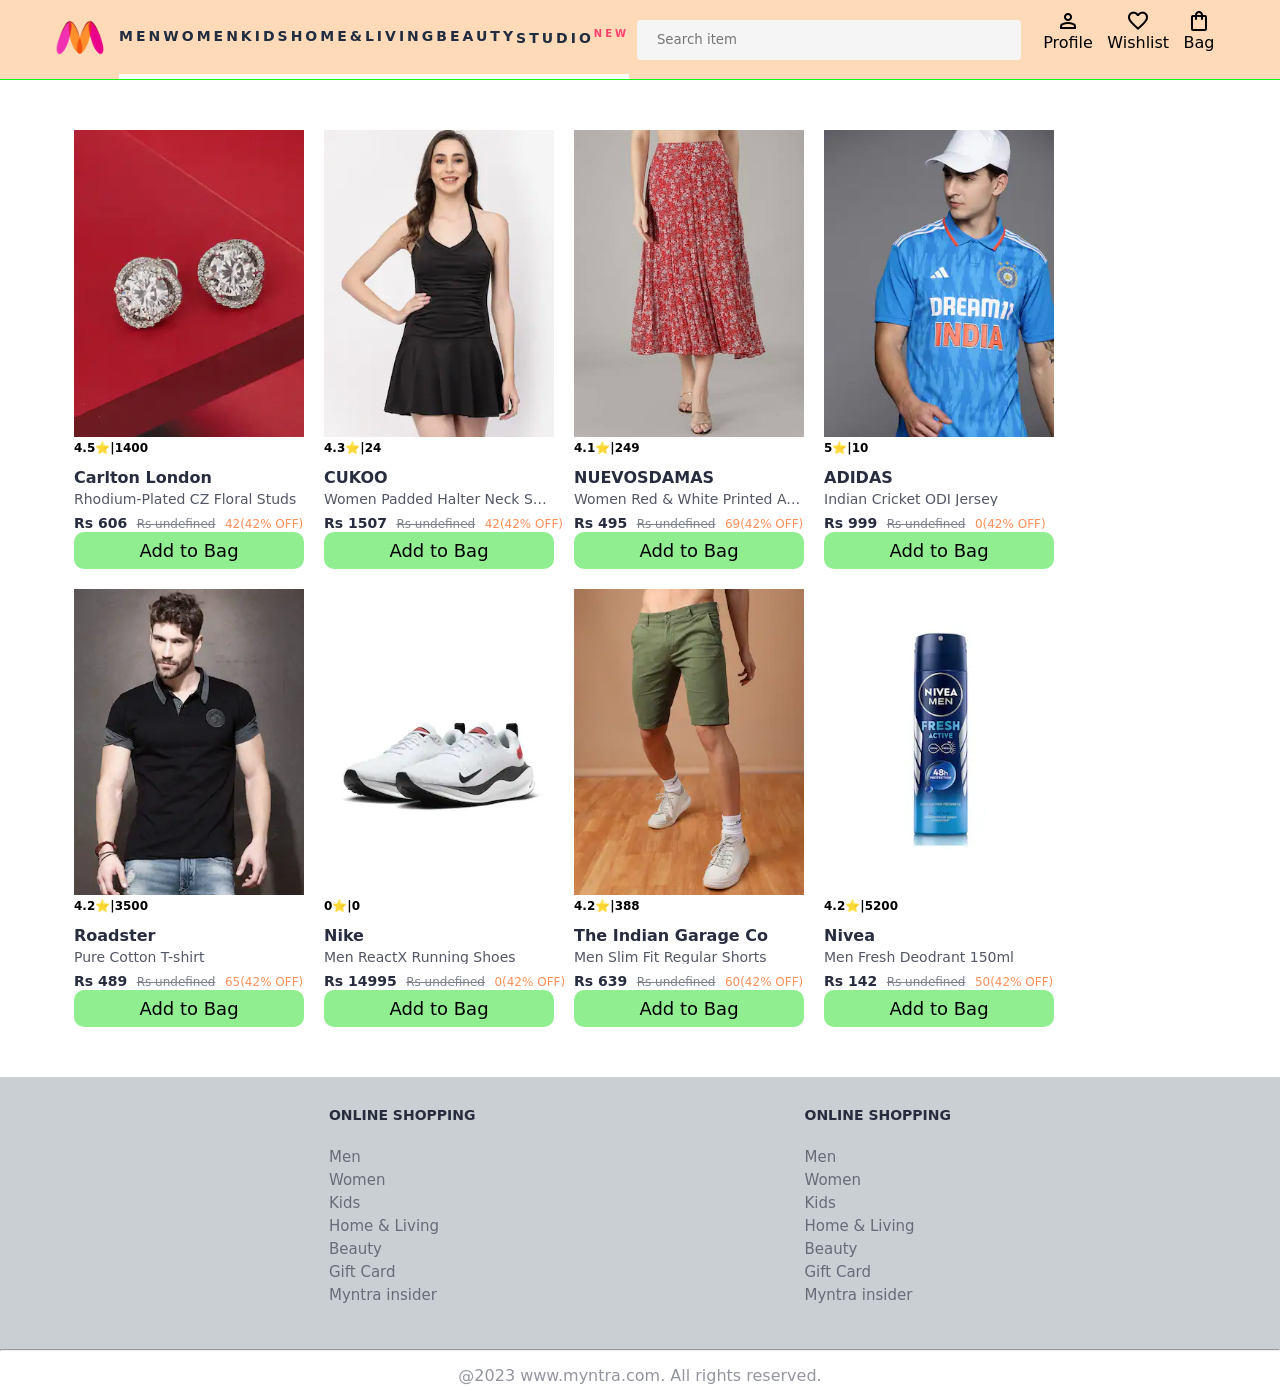
<file: index.html>
<!DOCTYPE html>
<html lang="en">
<head>
    <meta charset="UTF-8">
    <meta name="viewport" content="width=device-width, initial-scale=1.0">
    <title>Myntra clone</title>

    <link rel="Stylesheet" href="Style.css">
    <link href="https://fonts.googleapis.com/css2?family=Material+Symbols+Outlined" rel="stylesheet" />
    
<body>
    <header>
        <div class="logo_container">
            <a href="#"><img class="myntra_home"  src="images/myntra_logo.webp" alt="myntra home"></a>
        </div>
        <nav class="nav_bar">
            <a href="#" class="border">Men</a>
            <a href="#" class="border">Women</a>
            <a href="#" class="border">Kids</a>
            <a href="#" class="border">Home&living</a>
            <a href="#" class="border">Beauty</a>
            <a href="#" class="border">Studio<sup>New</sup></a>
        </nav>

      
        <div class="search_bar">
            <i class="fa-solid fa-magnifying-glass search-icon"></i>
            <input class="place" placeholder="Search item">

        </div>
        <div class="action_bar">
            <div class="action_container">
            <span class="material-symbols-outlined action_icon">person</span>
            <span class="action_name">Profile</span>
            </div>

            <div class="action_container">
            <span class="material-symbols-outlined action_icon">favorite</span>
            <span class="action_name">Wishlist</span>
            </div>

            <a class="action_container" href="bag.html">
            <span class="material-symbols-outlined action_icon">shopping_bag</span>
            <span class="action_name">Bag</span>
            <span class="bag-item-count">0</span>
            </a>
        </div>
    </header>
    <main>

        <div class="items-container">
            
        </div>
        
    </main>

    <footer>
        <div class="footer_container">
            <div class="footer_column">
                <h3>ONLINE SHOPPING</h3>
                <a href="#">Men</a>
                <a href="#">Women</a>
                <a href="#">Kids</a>
                <a href="#">Home & Living</a>
                <a href="#">Beauty</a>
                <a href="#">Gift Card</a>
                <a href="#">Myntra insider</a>

            </div>
            <div class="footer_column">
                <h3>ONLINE SHOPPING</h3>
                <a href="#">Men</a>
                <a href="#">Women</a>
                <a href="#">Kids</a>
                <a href="#">Home & Living</a>
                <a href="#">Beauty</a>
                <a href="#">Gift Card</a>
                <a href="#">Myntra insider</a>
            </div>
        </div>
        <hr>
        <div class="copyright">
            @2023 www.myntra.com. All rights reserved.

        </div>
    </footer>
    <script src="items.js"></script>
    <script src="script.js"></script>
    <script src="bag.js"></script>
</body>
</html>
</file>
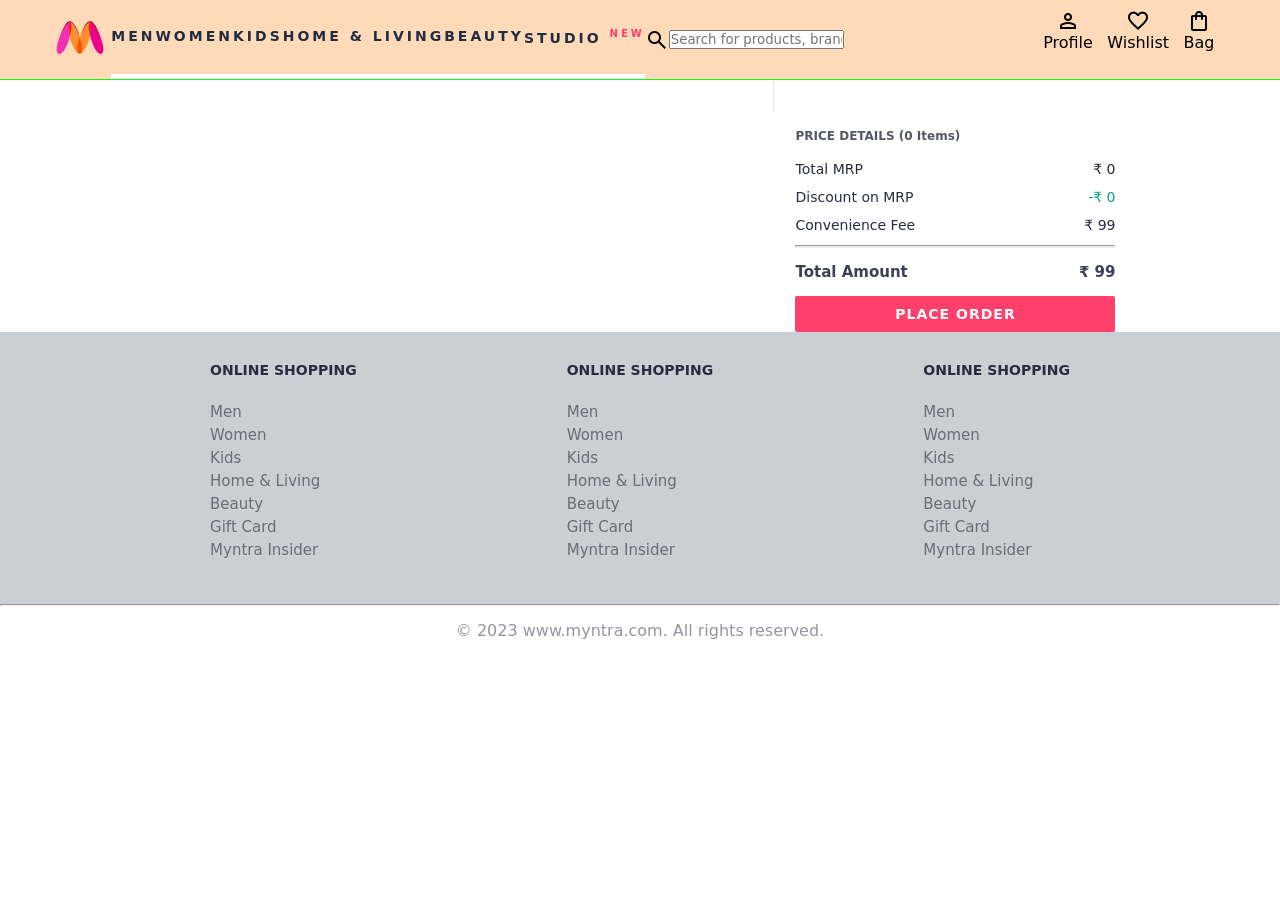
<file: bag.html>
<!DOCTYPE html>
<html lang="en">
<head>
    <title>Myntra Clone</title>
    <link rel="stylesheet" href="bag.css">
    <link rel="stylesheet" href="Style.css">
    <link href="https://fonts.googleapis.com/css2?family=Material+Symbols+Outlined" rel="stylesheet" />
</head>
<body>
    <header>
        <div class="logo_container">
            <a href="index.html"><img class="myntra_home" src="images/myntra_logo.webp" alt="Myntra Home" ></a>
        </div>
        <nav class="nav_bar">
            <a href="#">Men</a>
            <a href="#">Women</a>
            <a href="#">Kids</a>
            <a href="#">Home & Living</a>
            <a href="#">Beauty</a>
            <a href="#">Studio <sup>New</sup></a>
        </nav>
        <div class="search_bar">
            <span class="material-symbols-outlined search_icon">search</span>
            <input class="search_input" placeholder="Search for products, brands and more">
        </div>
        <div class="action_bar">
            <div class="action_container">
                <span class="material-symbols-outlined action_icon">person</span>
                <span class="action_name">Profile</span>
            </div>

            <div class="action_container">
                <span class="material-symbols-outlined action_icon">favorite</span>
                <span class="action_name">Wishlist</span>
            </div>

            <div class="action_container">
                <span class="material-symbols-outlined action_icon">shopping_bag</span>
                <span class="action_name">Bag</span>
                <span class="bag-item-count">0</span>
            </div>
        </div>
    </header>
    <main>
      <div class="bag-page">
        <div class="bag-items-container">
          
        </div>
        <div class="bag-summary">
         
        </div>

      </div>
    </main>
    <footer>
        <div class="footer_container">
            <div class="footer_column">
                <h3>ONLINE SHOPPING</h3>

                <a href="#">Men</a>
                <a href="#">Women</a>
                <a href="#">Kids</a>
                <a href="#">Home & Living</a>
                <a href="#">Beauty</a>
                <a href="#">Gift Card</a>
                <a href="#">Myntra Insider</a>
            </div>

            <div class="footer_column">
                <h3>ONLINE SHOPPING</h3>

                <a href="#">Men</a>
                <a href="#">Women</a>
                <a href="#">Kids</a>
                <a href="#">Home & Living</a>
                <a href="#">Beauty</a>
                <a href="#">Gift Card</a>
                <a href="#">Myntra Insider</a>
            </div>

            <div class="footer_column">
                <h3>ONLINE SHOPPING</h3>

                <a href="#">Men</a>
                <a href="#">Women</a>
                <a href="#">Kids</a>
                <a href="#">Home & Living</a>
                <a href="#">Beauty</a>
                <a href="#">Gift Card</a>
                <a href="#">Myntra Insider</a>
            </div>
        </div>
        <hr>

        <div class="copyright">
            © 2023 www.myntra.com. All rights reserved.
        </div>
    </footer>
    <script src="items.js"></script>
    <script src="script.js"></script>
    <script src="bag.js"></script>
</body>
</html>
</file>
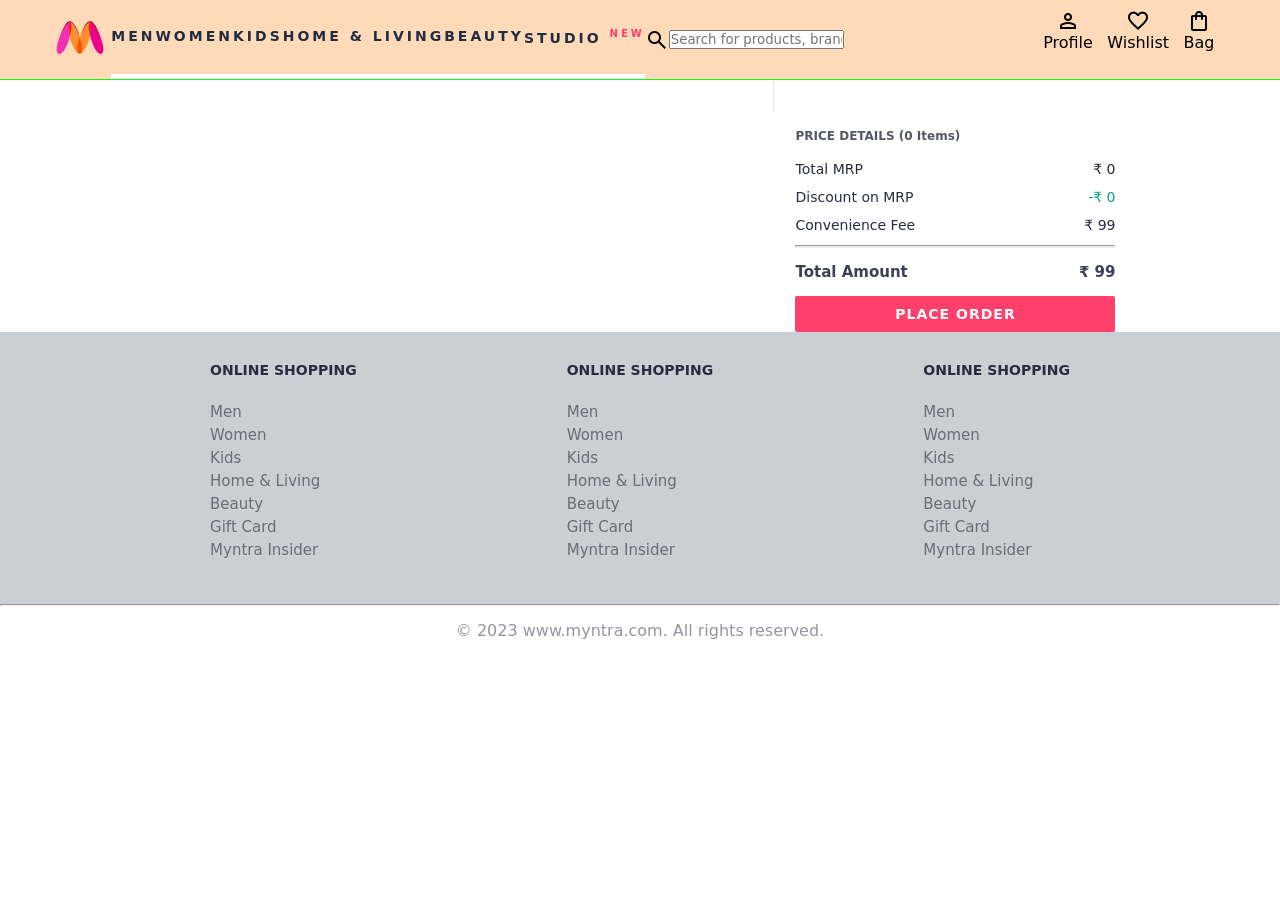
<file: pages/bag.html>
<!DOCTYPE html>
<html lang="en">
<head>
    <title>Myntra Clone</title>
    <link rel="stylesheet" href="../css/bag.css">
    <link rel="stylesheet" href="../css/Style.css">
    <link href="https://fonts.googleapis.com/css2?family=Material+Symbols+Outlined" rel="stylesheet" />
</head>
<body>
    <header>
        <div class="logo_container">
            <a href="../index.html"><img class="myntra_home" src="../images/myntra_logo.webp" alt="Myntra Home" ></a>
        </div>
        <nav class="nav_bar">
            <a href="#">Men</a>
            <a href="#">Women</a>
            <a href="#">Kids</a>
            <a href="#">Home & Living</a>
            <a href="#">Beauty</a>
            <a href="#">Studio <sup>New</sup></a>
        </nav>
        <div class="search_bar">
            <span class="material-symbols-outlined search_icon">search</span>
            <input class="search_input" placeholder="Search for products, brands and more">
        </div>
        <div class="action_bar">
            <div class="action_container">
                <span class="material-symbols-outlined action_icon">person</span>
                <span class="action_name">Profile</span>
            </div>

            <div class="action_container">
                <span class="material-symbols-outlined action_icon">favorite</span>
                <span class="action_name">Wishlist</span>
            </div>

            <div class="action_container">
                <span class="material-symbols-outlined action_icon">shopping_bag</span>
                <span class="action_name">Bag</span>
                <span class="bag-item-count">0</span>
            </div>
        </div>
    </header>
    <main>
      <div class="bag-page">
        <div class="bag-items-container">
          
        </div>
        <div class="bag-summary">
         
        </div>

      </div>
    </main>
    <footer>
        <div class="footer_container">
            <div class="footer_column">
                <h3>ONLINE SHOPPING</h3>

                <a href="#">Men</a>
                <a href="#">Women</a>
                <a href="#">Kids</a>
                <a href="#">Home & Living</a>
                <a href="#">Beauty</a>
                <a href="#">Gift Card</a>
                <a href="#">Myntra Insider</a>
            </div>

            <div class="footer_column">
                <h3>ONLINE SHOPPING</h3>

                <a href="#">Men</a>
                <a href="#">Women</a>
                <a href="#">Kids</a>
                <a href="#">Home & Living</a>
                <a href="#">Beauty</a>
                <a href="#">Gift Card</a>
                <a href="#">Myntra Insider</a>
            </div>

            <div class="footer_column">
                <h3>ONLINE SHOPPING</h3>

                <a href="#">Men</a>
                <a href="#">Women</a>
                <a href="#">Kids</a>
                <a href="#">Home & Living</a>
                <a href="#">Beauty</a>
                <a href="#">Gift Card</a>
                <a href="#">Myntra Insider</a>
            </div>
        </div>
        <hr>

        <div class="copyright">
            © 2023 www.myntra.com. All rights reserved.
        </div>
    </footer>
    <script src="../items.js"></script>
    <script src="../script.js"></script>
    <script src="../bag.js"></script>
</body>
</html>
</file>
<file: Style.css>
*{
    margin: 0;
    padding: 0;
    font-family: Assistant,system-ui, -apple-system, BlinkMacSystemFont, Segoe UI, Roboto, Helvetica,Arial, sans-serif;
    box-sizing: border-box;

}

header{
    display: flex;
    background-color: peachpuff;
    height: 80px;
    justify-content: space-between;
    align-items: center;
    border-bottom: 1px solid #16f616;
    
}

.myntra_home{
    height: 45px;
}

.logo_container
{
    margin-left: 4%;
}

.action_bar{
    margin-right: 4%;
}

.nav_bar{
    display: flex;
    min-width: 500px;
    justify-content: space-evenly;
}

.nav_bar a{
    font-size: 14px;
    letter-spacing: 3px;
    color: #202c3f;
    font-weight: 700;
    text-transform: uppercase;
    text-decoration: none;
    padding: 28px 0;
    border-bottom: 5px solid #ffffff;
}

.nav_bar a:hover{
    border-bottom: 4px solid #f54e77;
}

.nav_bar a sup{
    color: #ff3f6c;
    font-size:10px;
}

.search_bar{
    display: flex;
    height: 40px;
    width: 30%;
    min-width: 200px;
    align-items: center;

}

.place{
    color: #696e79;
    background-color: #f5f5f6;
    flex-grow: 1;
    height: 40px;
    border: 0;
    border-radius: 0 4px 4px 0;

}

.search-icon{
    box-sizing: content-box;
    height: 20px;
    padding: 10px;
    background-color: #f5f5f6;
    color: #282c3f;
    font-weight: 300;
    border-radius: 4px 0 0 4px;
}

.action_bar{
    display: flex;
    min-width: 200px;
    justify-content: space-evenly;
}

.action_container{
    display: flex;
    flex-direction: column;
    align-items: center;
}
/* main section*/
.items-container{
    width: 80%;
    margin: 40px 5%;
    display: flex;
    flex-wrap: wrap;
    
    
    
}

.item-container{
    width: 230px;
    margin: 10px;
    
    
    

 
}

.item-image{
    width: 100%;
}


.rating{
    font-size: 12px;
    font-weight: 700;
    
    
}
.company-name{
    margin-top: 15px;
    font-size: 16px;
    font-weight: 700;
    line-height: 1;
    color: #282c3f;
    margin-bottom: 6px;
    overflow: hidden;
    text-overflow: ellipsis;
    white-space: nowrap;
}
.item-name{
    color: #535766;
    font-size: 14px;
    line-height: 1;
    margin-bottom: 0;
    margin-top: 0;
    overflow: hidden;
    text-overflow: ellipsis;
    white-space: nowrap;
    font-weight: 400;
    display: block;
}

.price{
    margin-top: 10px;
    font-size: 14px;
    line-height: 15px;
    color: #282c3f;
    white-space: nowrap;
}

.current-price{
    font-size: 14px;
    font-weight: 700;
    color: #282c3f;
}

.original-price{
    text-decoration: line-through;
    color: #7c818c;
    font-weight: 400;
    margin-left: 5px;
    font-size: 12px;
}

.discount{
    color: #ff905a;
    font-weight: 400;
    font-size: 12px;
    margin-left: 5px;

}

.btn-add-bag{
    font-size: 18px;
    
    width: 100%;
    background-color: lightgreen;
    border: none;
    padding: 8px 15px;
    border-radius: 10px;
    cursor: pointer;
}

.footer_container{
    padding: 30px 0px 40px 0px;
    background:#cacfd3;
    display: flex;
    justify-content: space-evenly;
}

.footer_column{
    display: flex;
    flex-direction: column;
}

.footer_column a{
    color: #696b79;
    font-size: 15px;
    text-decoration: none;
    padding-bottom: 5px;
}

.footer_column h3{
    color: #282c3f;
    font-size: 14px;
    margin-bottom: 25px;
}

.copyright{
    color: #94969f;
    text-align: center;
    padding: 15px;
}

/* bag styling */

.bag-item-count{
    background-color: #f16565;
    white-space: nowrap;
    text-align: center;
    line-height: 18px;
    padding: 0 6px;
    height: 18px;
    position: relative;
    border-radius: 50%;
    font-size: 12px;
    color: #fff;
    left: 13px;
    top: -44px;
    font-weight: 700;
    cursor: pointer;
}

.action_container{
    text-decoration: none;
}

a.action_container:link{
    color: black;
}
</file>
<file: bag.css>
.bag-items-container {
  display: inline-block;
  width: 64%;
  padding-right: 20px;
  border-right: 1px solid #eaeaec;
  padding-top: 32px;
  color: #282c3f;
  font-size: 13px;
  line-height: 1.42857143;
}

.bag-page {
  width: 75%;
  margin-left: 12.5%;
}

.bag-summary {
  vertical-align: top;
  display: inline-block;
  width: 35%;
  padding: 24px 0 0 16px;
  color: #282c3f;
  font-size: 13px;
  line-height: 1.42857143;
}

.bag-details-container {
  margin-bottom: 16px;
}

.price-header {
  font-size: 12px;
  font-weight: 700;
  margin: 24px 0 16px;
  color: #535766;
}

.price-item {
  margin-bottom: 12px;
  line-height: 16px;
  font-size: 14px;
  color: #282c3f;
}

.price-item-value {
  float: right;
}

.priceDetail-base-discount {
  color: #03a685;
}

.price-footer {
  font-weight: 700;
  font-size: 15px;
  padding-top: 16px;
  border-top: 1px solid #eaeaec;
  color: #3e4152;
  line-height: 16px;
}

.btn-place-order {
  width: 100%;
  letter-spacing: 1px;
  font-size: 14px;
  font-weight: 600;
  border-radius: 2px;
  border-width: 0px;
  padding: 10px 16px;
  background-color: rgb(255, 63, 108);
  color: rgb(255, 255, 255);
  cursor: pointer;
}

.bag-item-container {
  margin-bottom: 8px;
  background: #fff;
  font-size: 14px;
  border: 1px solid #eaeaec;
  border-radius: 4px;
  position: relative;
  padding: 12px 12px 0;
}

.item-left-part {
  position: absolute;
  background: rgb(255, 242, 223);
  height: 148px;
  width: 111px;
}

.item-right-part {
  padding-left: 12px;
  position: relative;
  min-height: 148px;
  margin-left: 111px;
  margin-bottom: 12px;
}

.bag-item-img {
  width: 100%;
}

.return-period {
  display: inline-flex;
  font-size: 14px;
  padding-top: 8px;
}

.return-period-days {
  font-weight: 700;
  margin-right: 4px;
}

.delivery-details {
  margin-top: 5px;
  color: #282c3f;
  font-size: 12px;
  letter-spacing: -.1px;
  margin-bottom: 8px;
  line-height: 15px;
}

.delivery-details-days {
  color: #03a685;
}

.remove-from-cart {
  position: absolute;
  font-size: 25px;
  top: 10px;
  right: 18px;
  width: 14px;
  height: 14px;
  cursor: pointer;
}
</file>
<file: css/bag.css>
.bag-items-container {
  display: inline-block;
  width: 64%;
  padding-right: 20px;
  border-right: 1px solid #eaeaec;
  padding-top: 32px;
  color: #282c3f;
  font-size: 13px;
  line-height: 1.42857143;
}

.bag-page {
  width: 75%;
  margin-left: 12.5%;
}

.bag-summary {
  vertical-align: top;
  display: inline-block;
  width: 35%;
  padding: 24px 0 0 16px;
  color: #282c3f;
  font-size: 13px;
  line-height: 1.42857143;
}

.bag-details-container {
  margin-bottom: 16px;
}

.price-header {
  font-size: 12px;
  font-weight: 700;
  margin: 24px 0 16px;
  color: #535766;
}

.price-item {
  margin-bottom: 12px;
  line-height: 16px;
  font-size: 14px;
  color: #282c3f;
}

.price-item-value {
  float: right;
}

.priceDetail-base-discount {
  color: #03a685;
}

.price-footer {
  font-weight: 700;
  font-size: 15px;
  padding-top: 16px;
  border-top: 1px solid #eaeaec;
  color: #3e4152;
  line-height: 16px;
}

.btn-place-order {
  width: 100%;
  letter-spacing: 1px;
  font-size: 14px;
  font-weight: 600;
  border-radius: 2px;
  border-width: 0px;
  padding: 10px 16px;
  background-color: rgb(255, 63, 108);
  color: rgb(255, 255, 255);
  cursor: pointer;
}

.bag-item-container {
  margin-bottom: 8px;
  background: #fff;
  font-size: 14px;
  border: 1px solid #eaeaec;
  border-radius: 4px;
  position: relative;
  padding: 12px 12px 0;
}

.item-left-part {
  position: absolute;
  background: rgb(255, 242, 223);
  height: 148px;
  width: 111px;
}

.item-right-part {
  padding-left: 12px;
  position: relative;
  min-height: 148px;
  margin-left: 111px;
  margin-bottom: 12px;
}

.bag-item-img {
  width: 100%;
}

.return-period {
  display: inline-flex;
  font-size: 14px;
  padding-top: 8px;
}

.return-period-days {
  font-weight: 700;
  margin-right: 4px;
}

.delivery-details {
  margin-top: 5px;
  color: #282c3f;
  font-size: 12px;
  letter-spacing: -.1px;
  margin-bottom: 8px;
  line-height: 15px;
}

.delivery-details-days {
  color: #03a685;
}

.remove-from-cart {
  position: absolute;
  font-size: 25px;
  top: 10px;
  right: 18px;
  width: 14px;
  height: 14px;
  cursor: pointer;
}
</file>
<file: css/Style.css>
*{
    margin: 0;
    padding: 0;
    font-family: Assistant,system-ui, -apple-system, BlinkMacSystemFont, Segoe UI, Roboto, Helvetica,Arial, sans-serif;
    box-sizing: border-box;

}

header{
    display: flex;
    background-color: peachpuff;
    height: 80px;
    justify-content: space-between;
    align-items: center;
    border-bottom: 1px solid #16f616;
    
}

.myntra_home{
    height: 45px;
}

.logo_container
{
    margin-left: 4%;
}

.action_bar{
    margin-right: 4%;
}

.nav_bar{
    display: flex;
    min-width: 500px;
    justify-content: space-evenly;
}

.nav_bar a{
    font-size: 14px;
    letter-spacing: 3px;
    color: #202c3f;
    font-weight: 700;
    text-transform: uppercase;
    text-decoration: none;
    padding: 28px 0;
    border-bottom: 5px solid #ffffff;
}

.nav_bar a:hover{
    border-bottom: 4px solid #f54e77;
}

.nav_bar a sup{
    color: #ff3f6c;
    font-size:10px;
}

.search_bar{
    display: flex;
    height: 40px;
    width: 30%;
    min-width: 200px;
    align-items: center;

}

.place{
    color: #696e79;
    background-color: #f5f5f6;
    flex-grow: 1;
    height: 40px;
    border: 0;
    border-radius: 0 4px 4px 0;

}

.search-icon{
    box-sizing: content-box;
    height: 20px;
    padding: 10px;
    background-color: #f5f5f6;
    color: #282c3f;
    font-weight: 300;
    border-radius: 4px 0 0 4px;
}

.action_bar{
    display: flex;
    min-width: 200px;
    justify-content: space-evenly;
}

.action_container{
    display: flex;
    flex-direction: column;
    align-items: center;
}
/* main section*/
.items-container{
    width: 80%;
    margin: 40px 5%;
    display: flex;
    flex-wrap: wrap;
    
    
}

.item-container{
    width: 230px;
    margin: 10px;
    
    
    

 
}

.item-image{
    width: 100%;
}


.rating{
    font-size: 12px;
    font-weight: 700;
    
    
}
.company-name{
    margin-top: 15px;
    font-size: 16px;
    font-weight: 700;
    line-height: 1;
    color: #282c3f;
    margin-bottom: 6px;
    overflow: hidden;
    text-overflow: ellipsis;
    white-space: nowrap;
}
.item-name{
    color: #535766;
    font-size: 14px;
    line-height: 1;
    margin-bottom: 0;
    margin-top: 0;
    overflow: hidden;
    text-overflow: ellipsis;
    white-space: nowrap;
    font-weight: 400;
    display: block;
}

.price{
    margin-top: 10px;
    font-size: 14px;
    line-height: 15px;
    color: #282c3f;
    white-space: nowrap;
}

.current-price{
    font-size: 14px;
    font-weight: 700;
    color: #282c3f;
}

.original-price{
    text-decoration: line-through;
    color: #7c818c;
    font-weight: 400;
    margin-left: 5px;
    font-size: 12px;
}

.discount{
    color: #ff905a;
    font-weight: 400;
    font-size: 12px;
    margin-left: 5px;

}

.btn-add-bag{
    font-size: 18px;
    
    width: 100%;
    background-color: lightgreen;
    border: none;
    padding: 8px 15px;
    border-radius: 10px;
    cursor: pointer;
}

.footer_container{
    padding: 30px 0px 40px 0px;
    background:#cacfd3;
    display: flex;
    justify-content: space-evenly;
}

.footer_column{
    display: flex;
    flex-direction: column;
}

.footer_column a{
    color: #696b79;
    font-size: 15px;
    text-decoration: none;
    padding-bottom: 5px;
}

.footer_column h3{
    color: #282c3f;
    font-size: 14px;
    margin-bottom: 25px;
}

.copyright{
    color: #94969f;
    text-align: center;
    padding: 15px;
}

/* bag styling */

.bag-item-count{
    background-color: #f16565;
    white-space: nowrap;
    text-align: center;
    line-height: 18px;
    padding: 0 6px;
    height: 18px;
    position: relative;
    border-radius: 50%;
    font-size: 12px;
    color: #fff;
    left: 13px;
    top: -44px;
    font-weight: 700;
    cursor: pointer;
}

.action_container{
    text-decoration: none;
}

a.action_container:link{
    color: black;
}
</file>
